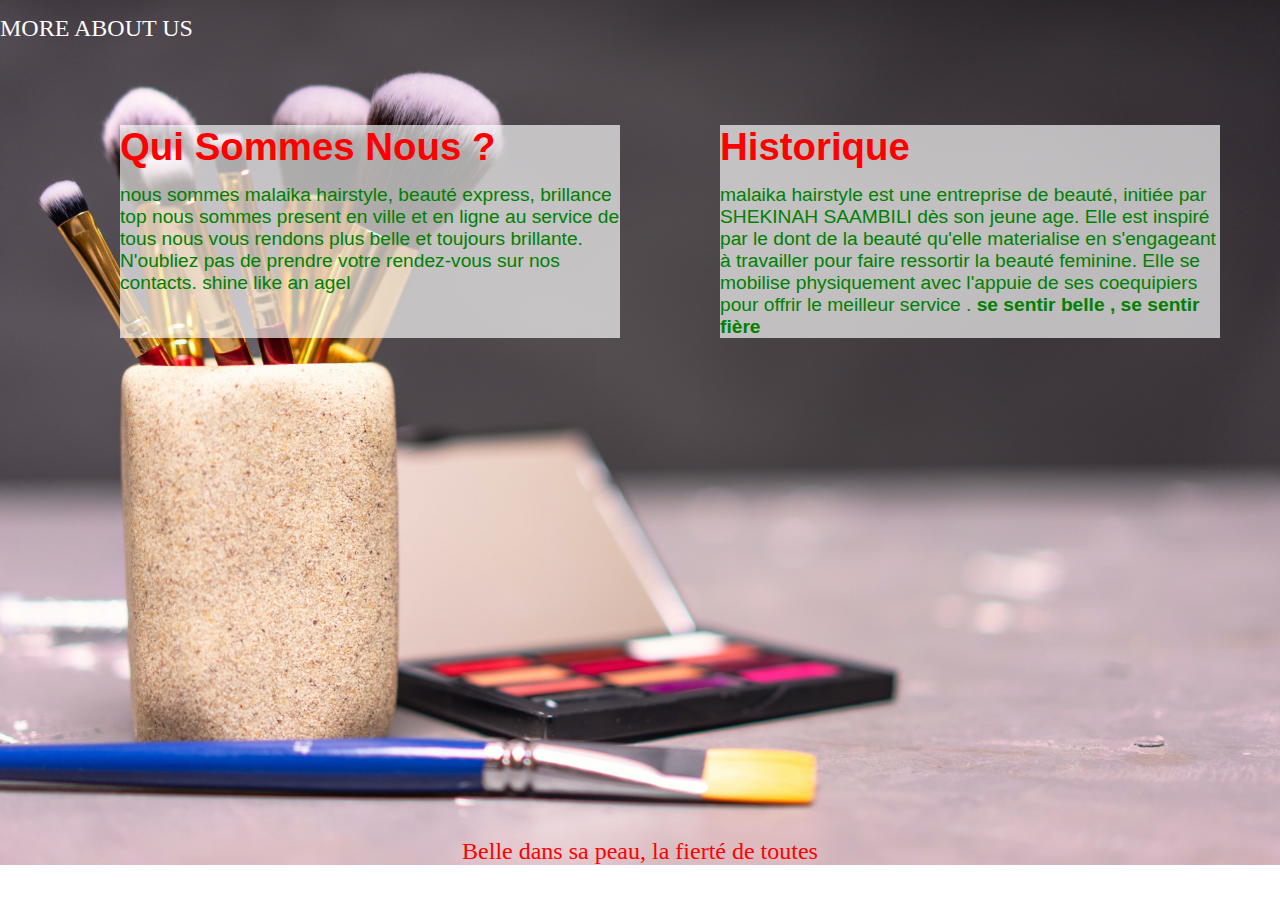
<file: about.html>
<!DOCTYPE html>
<html lang="en">
<head>
    <meta charset="UTF-8">
    <meta http-equiv="X-UA-Compatible" content="IE=edge">
    <meta name="viewport" content="width=device-width, initial-scale=1.0">
    <link rel="stylesheet" href="css/monfichier.css">
    <title>Document</title>
</head >
<body >
    <header class="hd" >
        more about us
    </header>
    
<section class="about">
<div >

<p> <h1 id="tit"> qui sommes nous ?</h1>
    nous sommes malaika hairstyle, beauté express, brillance top 
    nous sommes present en ville et en ligne au service de tous 
    nous vous rendons plus belle et toujours brillante. 
    N'oubliez pas de  prendre votre rendez-vous sur nos contacts. 
    <span>shine like an agel</span> 
</p>
    </div>
    <div>
    <p><h1 id="tit"> historique</h1>
         malaika hairstyle est une entreprise de beauté, initiée par SHEKINAH SAAMBILI 
        dès son jeune age. Elle est inspiré par le dont de la beauté qu'elle materialise 
        en s'engageant à travailler pour faire ressortir la beauté feminine. 
        Elle se mobilise physiquement avec l'appuie de ses coequipiers 
         pour offrir le meilleur service . 
         <span > <strong> se sentir belle , se sentir fière </strong></span>
    </p>
</div>
</section>
<footer class="ft" style="margin-top: 500px; ">Belle dans sa peau, la fierté de toutes </footer>

</body>
</html>
</file>
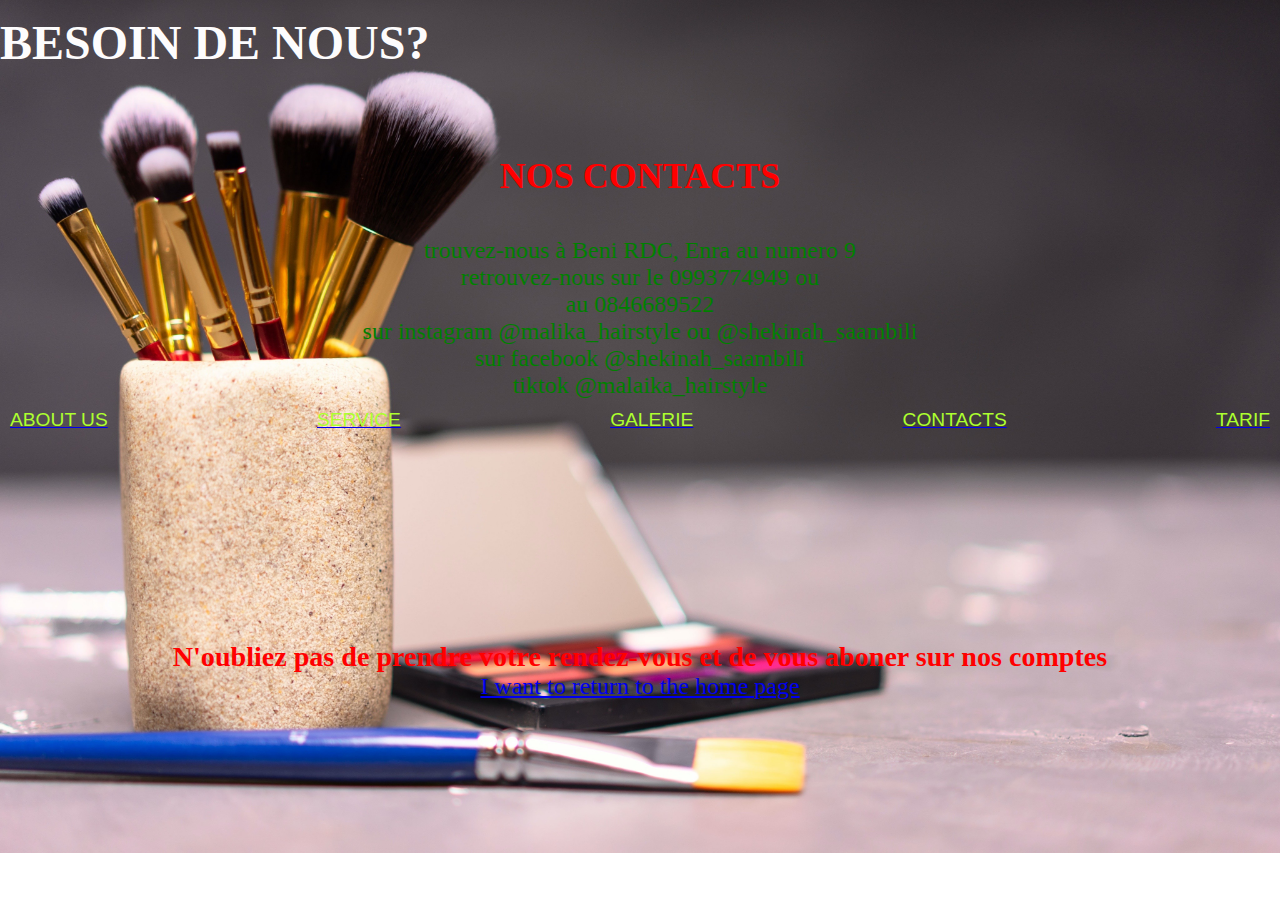
<file: contact.html>
<!DOCTYPE html>
<html lang="en">
<head >
    <meta charset="UTF-8">
    <meta http-equiv="X-UA-Compatible" content="IE=edge">
    <meta name="viewport" content="width=device-width, initial-scale=1.0">
    <link rel="stylesheet" href="css/monfichier.css">
    <title>Document</title>
</head>
<body>
    <header class="hd">
      <h1>Besoin de nous? </h1>  
    </header>
    
    <div class="contact">
        <h2 style="margin-bottom: 40px; margin-top: 40px;"> nos contacts</h2>
      <p style="color: green; font-size: x-large"> 
       <li>  trouvez-nous  à Beni RDC, Enra au numero 9 </li>
       <li> retrouvez-nous sur le 0993774949 ou </li>
       <li> au 0846689522 </li>
      <li>  sur instagram @malika_hairstyle ou @shekinah_saambili </li>
     <li>   sur facebook @shekinah_saambili</li>
     <li>   tiktok @malaika_hairstyle</li>
    </p>
    </div>
    <div class="menu">
      <div> <a href="about.html"><p> ABOUT US</p></a></div>
      <div>  <a href="service.html"> <p>SERVICE</p></a></div>
      <div>  <a href="galerie.html"><p>GALERIE </p></a></div>
      <div>  <a href="contact.html"><p>CONTACTS</p></a></div>
      <div>  <a href="tarif.html"><p>TARIF </p></a></p></div>
     </div> 
    <footer class="ft" ><h3> N'oubliez pas de prendre votre rendez-vous et de vous aboner sur nos comptes
    </h3> 
  <p> <a href="index.html">  I want to return to the home page</a></p></footer>
</body>

</html>
</file>
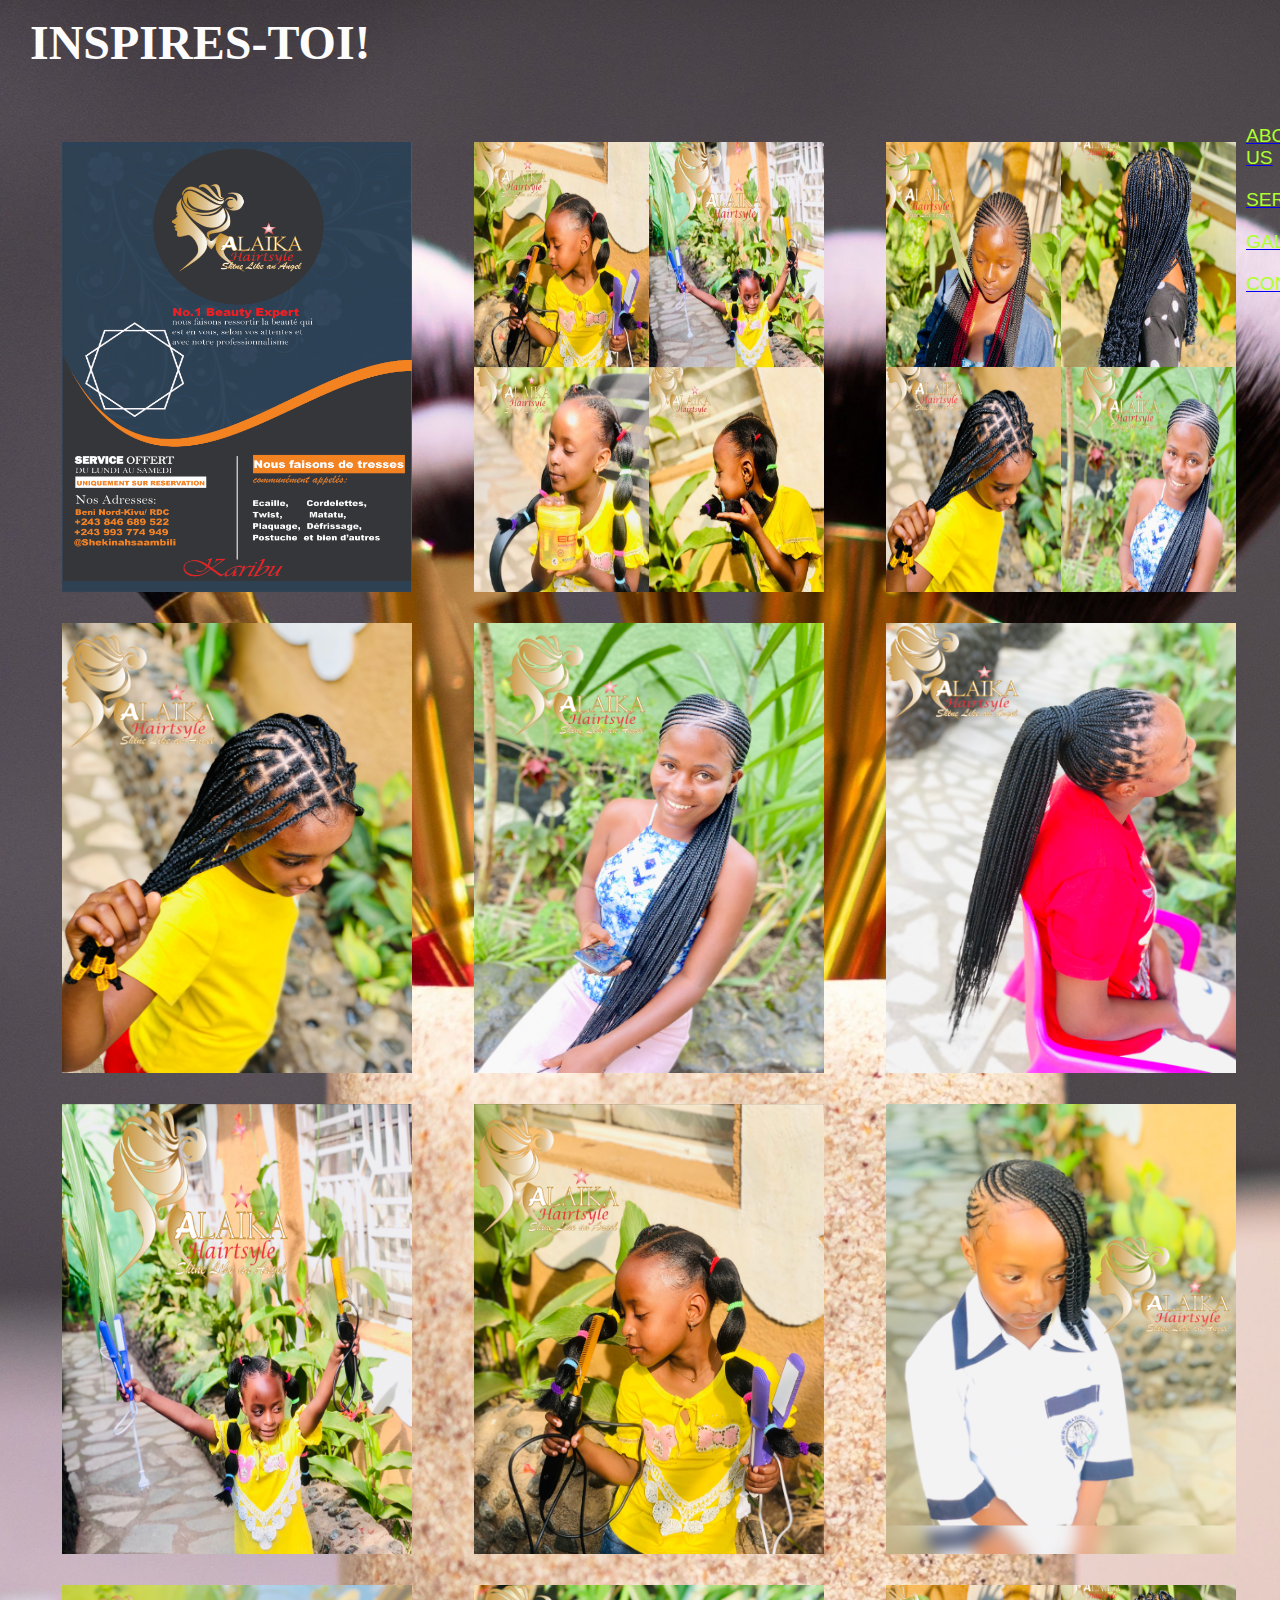
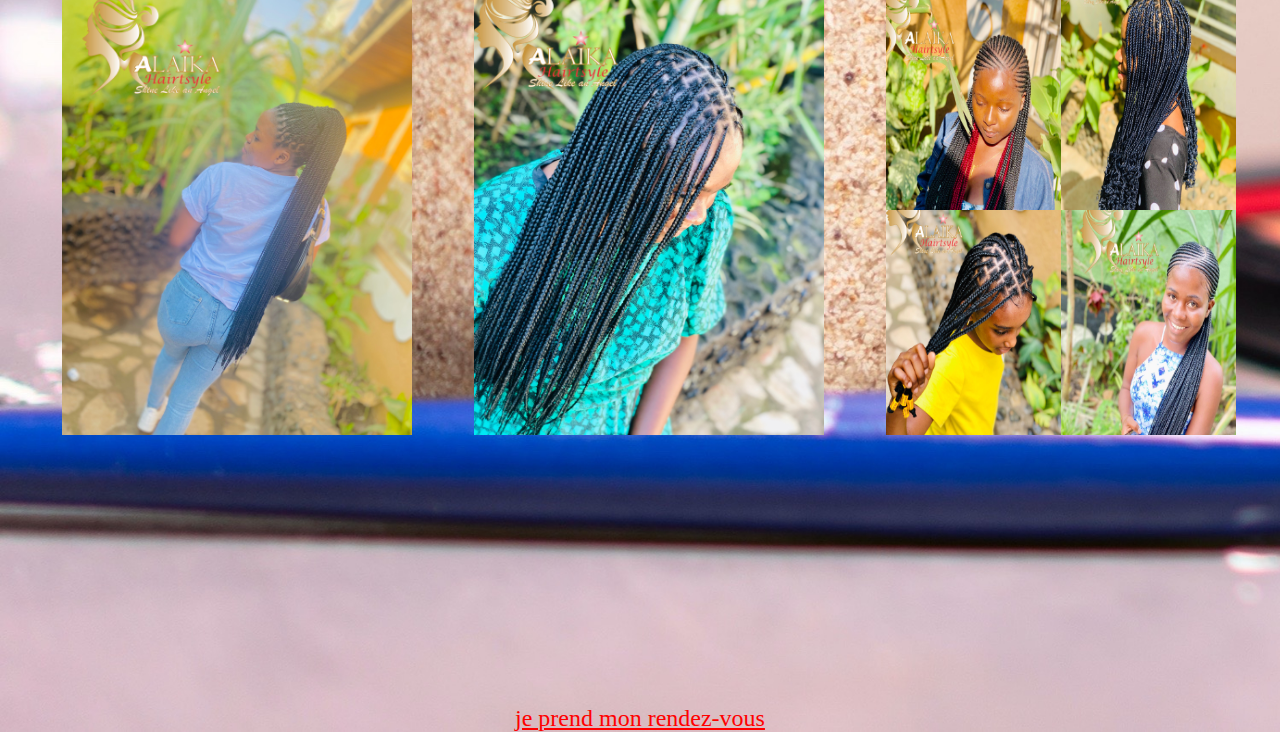
<file: galerie.html>
<!DOCTYPE html>
<html lang="en">
<head>
    <meta charset="UTF-8">
    <meta http-equiv="X-UA-Compatible" content="IE=edge">
    <meta name="viewport" content="width=device-width, initial-scale=1.0">
    <link rel="stylesheet" href="css/monfichier.css">
    <title>Document</title>
</head>
<body>
     <header class="hd" style="margin-left:30px;"><h1 ><strong>inspires-toi!</strong> </h1>
    </header>

<section >
    <div>
        <ul id="image">

            <li> <img src="pictures/post.jpg" alt=""></li>
            <li><img src="pictures/IMG-20230122-WA0059.jpg" alt=""></li> <br>
            <li><img src="pictures/photo-output.JPG" alt=""></li>
     
         </ul>

    </div>
    <div >
        <ul id="image">
            <li><img src="pictures/photo-output-13.JPG" alt=""></li>
            <li><img src="pictures/photo-output-16.JPG" alt=""></li>
            <li><img src="pictures/photo-output-29.JPG" alt=""></li>
        </ul>
    </div>
    <div id="image">
        <ul id="image">
            <li><img src="pictures/photo-output-36.JPG" alt=""></li>
            <li><img src="pictures/photo-output-37.JPG" alt=""></li>
            <li><img src="pictures/photo-output-4.JPG" alt=""></li>
        </ul>
    </div>
    <div id="image">
        <ul id="image">
            <li><img src="pictures/photo-output-40.JPG" alt=""></li>
            <li><img src="pictures/photo-output-9.JPG" alt=""></li>
            <li><img src="pictures/photo-output.JPG" alt=""></li>
        </ul>
    </div>
   </section> 
   <div class="menu">
    <div> <a href="about.html"><p> ABOUT US</p></a></div>
    <div>  <a href="service.html"> <p>SERVICE</p></a></div>
    <div>  <a href="galerie.html"><p>GALERIE </p></a></div>
    <div>  <a href="contact.html"><p>CONTACTS</p></a></div>
    
   </div> 

<footer class="ft" style="margin-top: 2000px;"> <a href="contact.html" style="color:red">je prend mon rendez-vous</a> </footer>
</body>
</html>
</file>
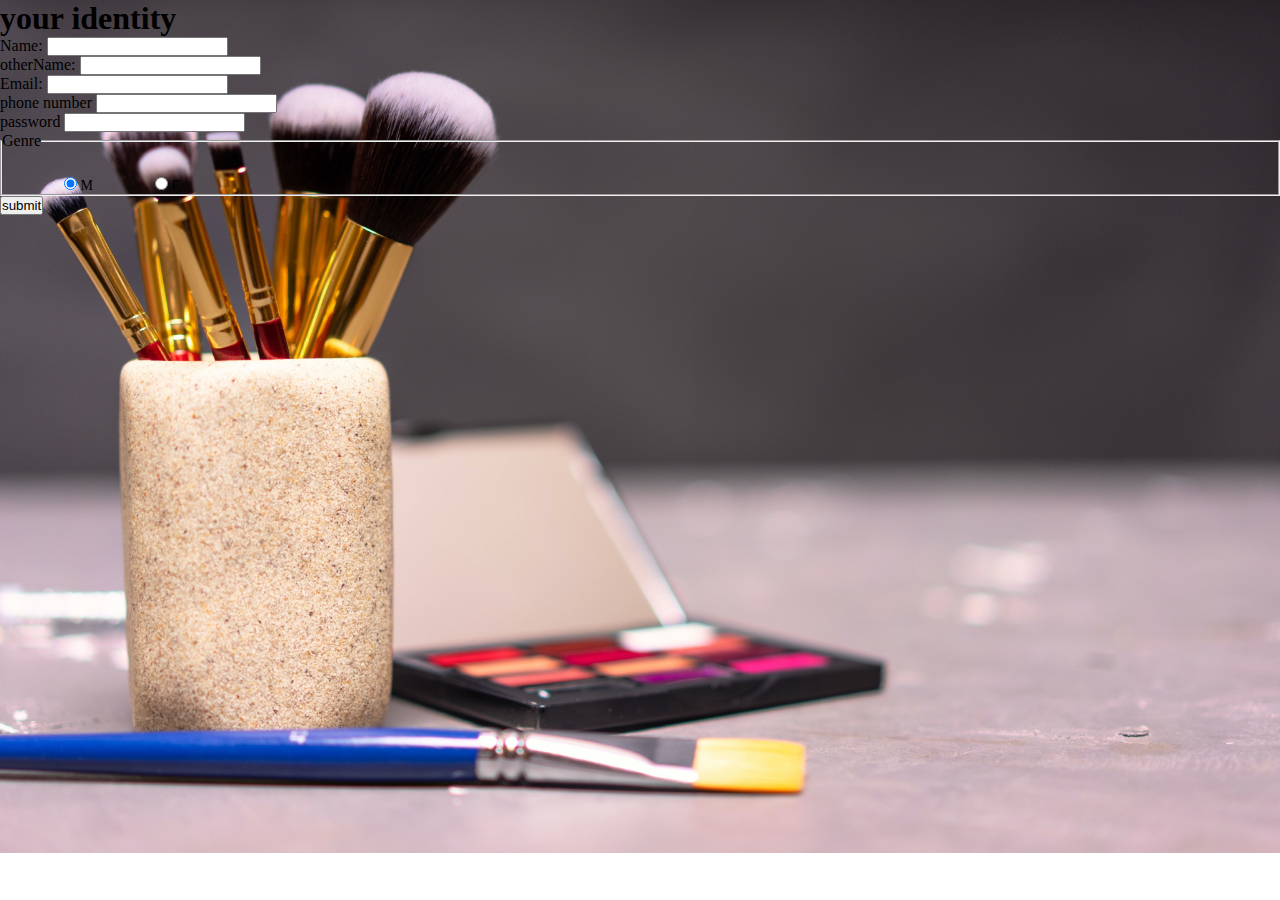
<file: iscription.html>
<!DOCTYPE html>
<html lang="en">
<head>
    <meta charset="UTF-8">
    <meta http-equiv="X-UA-Compatible" content="IE=edge">
    <meta name="viewport" content="width=device-width, initial-scale=1.0">
    <link rel="stylesheet" href="css/monfichier.css">
    <title>Document</title>
</head>
<body>
    <h1 id="identity">your identity</h1>
    <p id="result"></p>
    <form id="testForm">
        <p>
        <label for="name">Name:</label>
        <input type="text"  id="name" name="user_name" required />
        </p>
        <p><label for="name">otherName:</label>
            <input type="text"  id="postname" name="user_postname" required/></p>
        <p>
        <label for="mail">Email:</label>
        <input type="email" id="mail" name="user_email" required/>
        </p>
        <p>
            <label for="phone">phone number </label>
            <input type="tel" id="mail" name="phone number" required />
        </p>
        <p>
            <label for="password">password</label>
            <input type="password" id="password" name="user_password" required />  
        </p>
       
        <fieldset>
            <legend>Genre</legend>
            <ul>
              <li>
                  <input type="radio" id="masculin" name="sexe"  checked>
                <label for="masculin">M</label>
  
              </li>
              <li>
                 <input type="radio" id="feminin" name="sexe">
  
                  <label for="feminin">F</label>
              </li>
            </ul>
          </fieldset>
        <button type="submit">submit</button>
    </form>
   <div>
    <h1 id="para"></h1>
    <p id="message"> </p>
   </div>
<div class="menu">
    <div><a href="index.html" id="home"></a></div>
    <div> <a href="about.html" id="about"></a></div>
    <div><a href="service.html" id ="service"></a></div>
    <div><a href="galerie.html" id="galerie"></a></div>
    <div><a href="contact.htmlid=contact"></a></div>
    
</div>
<div><a href="profil.html" id="profil"></a></div>
    
</body>
<script src="javafile.js"></script>
</html>
</file>
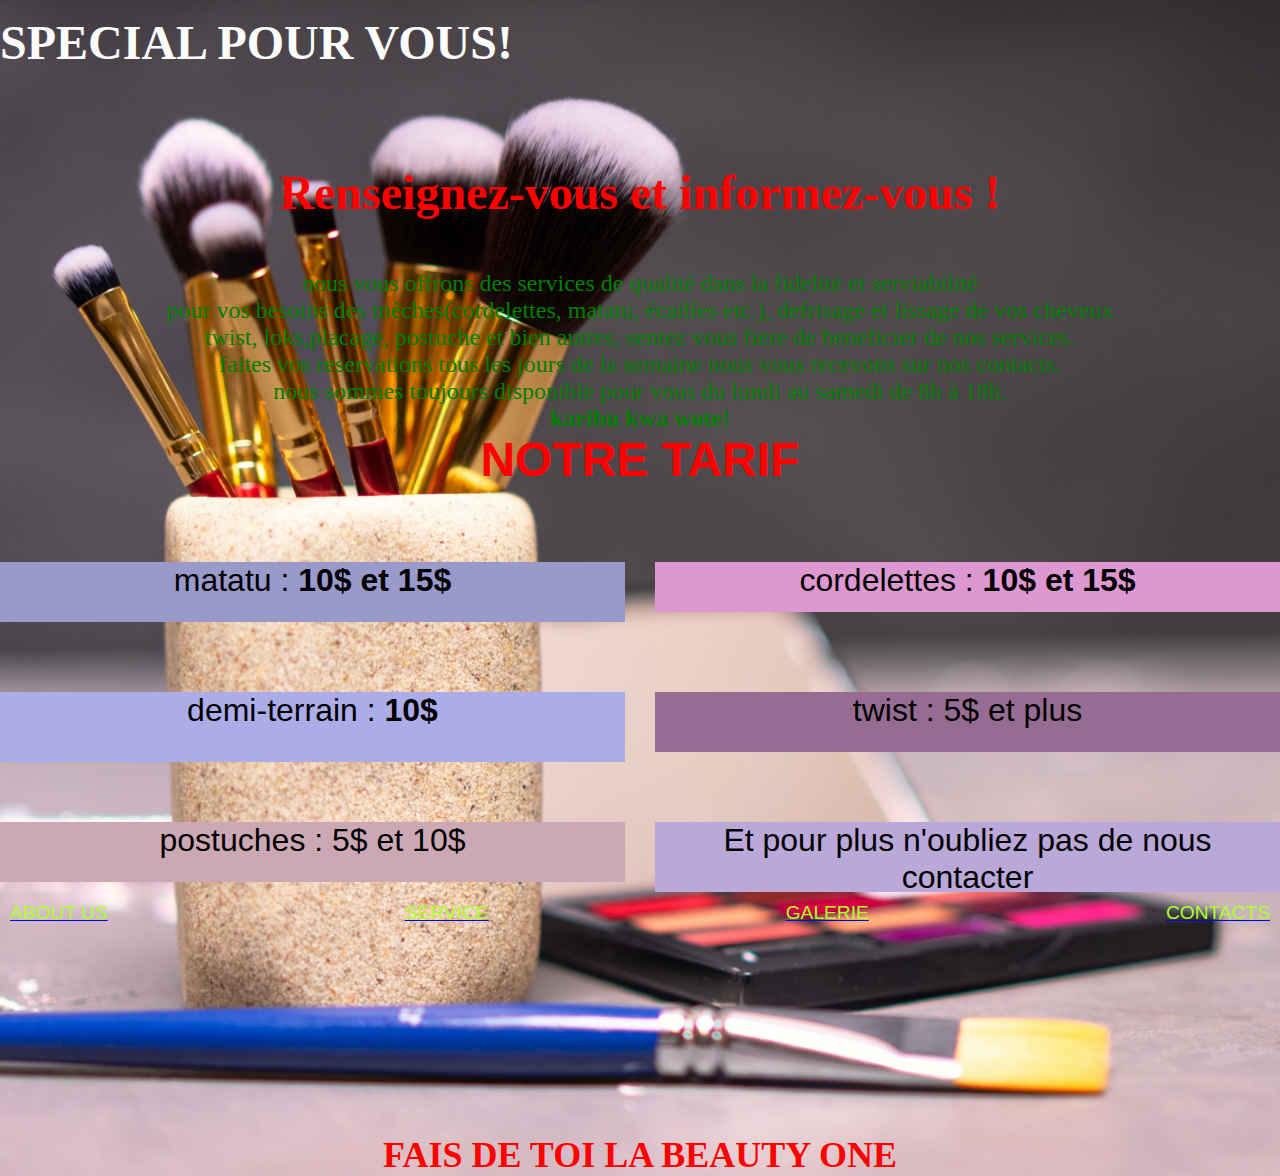
<file: service.html>
<!DOCTYPE html>
<html lang="en">
<head>
    <meta charset="UTF-8">
    <meta http-equiv="X-UA-Compatible" content="IE=edge">
    <meta name="viewport" content="width=device-width, initial-scale=1.0">
    <link rel="stylesheet" href="css/monfichier.css">
    <title>Document</title>
</head>
<body>
    <header class="hd">
        <h1> special pour vous!</h1>
    </header>
    <div class="contact"> <h1 style="color:red ; margin: 50px"> Renseignez-vous et informez-vous !</h1>
        <p> nous vous offrons des services de qualité dans la fidelité et serviabilité <br>
        pour vos besoins des mèches(cordelettes, matatu, écailles etc.), defrisage et lissage de vos cheveux <br>
        twist, loks,placage,  postuche et bien autres, sentez vous fiere de beneficier de nos services. <br>
        faites vos reservations tous les jours de la semaine nous vous recevons sur nos contacts. <br>
        nous sommes toujours disponible pour vous du lundi au samedi de 8h à 18h. <br>
        <span style="font-size: x-large; "> <strong> karibu kwa wote!</strong></span>

        </p>
        </div>
        <div class="tarif">
            <header class="h"> <h2> Notre Tarif</header></h2>
        <p class="matatu">  matatu : <strong>10$ et 15$</strong></p>
        <p class="cord">cordelettes : <strong> 10$ et 15$</strong></p>
        <p class="dt">demi-terrain : <strong>10$ </strong></p>
        <p class="twist"> twist  : 5$ et plus</p>
        <p class="post"> postuches : 5$ et 10$</p>
        <p class="plus"> Et pour plus n'oubliez pas de nous contacter</p>

        </div>
        <div class="menu">
            <div> <a href="about.html"><p> ABOUT US</p></a></div>
            <div>  <a href="service.html"> <p>SERVICE</p></a></div>
            <div>  <a href="galerie.html"><p>GALERIE </p></a></div>
            <div>  <a href="contact.html"><p>CONTACTS</p></a></div>
            
           </div> 

        <footer class="ft"> <h2> fais de toi la beauty one</h2></footer>
    
</body>
</html>
</file>
<file: css/monfichier.css>
*{
    margin: 00;
    padding: 00;
 }
 .main{
     width: 100%;
     background:linear-gradient(to top, rgba(0,0,0,0.5)50%,rgba(0,0,0,0.5)50%,),url(phot2.JPG);
     background-position:center;
     background-size:cover;
     height:109vh;
 }
 .navbar{
     display: flex;
     flex-direction: row;
     flex-wrap: wrap;
     justify-content: space-around;
    
 
 }
 .icon{
     width: 200px;
     float: left;
     height: 70px;
 
 }
 .logo{
     color: red;
     font-size: 30px;
     font-family: Arial;
     padding-left: 20px;
     float:left;
     padding-top: 10px;
 
 }
 .menu{
    display: flex;
     flex-wrap: wrap;
     flex-direction: row;
     justify-content: space-between;
     text-align: left;
     
     
 }
 .menu p{
    color: greenyellow;
    margin: 10px;
    font-family: Arial, Helvetica, sans-serif;
    font-size: larger; 
 }
 .menu a :hover{
  color: red;
 }
 ul{
     float: left;
     display: flex;
     justify-content: center;
     align-items: center;
 }
 ul li{
     list-style: none;
     margin-left: 62px;
     margin-top: 27px;
     font-size: 14px;
 
 }
 ul li a{
     text-decoration: none;
     color: green; 
     font-family: arial;
     font-weight: bold;
     transition: 0.4s ease-in-out;
 }
 ul li a:hover{
 color: orangered;
 }
 .search{
     width: 330px;
     float: left;
     margin-left:270px ;
 }
 .srch{
     font-family: 'Times New Roman';
     width: 200px;
     height: 40px;
     background: transparent;
     border: 1px solid red;
     margin-top: 13px;
     color:black;
     padding: 10px;
     float: left;
     font-size: 16px;
     border-bottom-left-radius: 5px;
     border-top-left-radius: 5px;
 
 }
 
 body{
     background: url(phot2.JPG) no-repeat;
     background-size: cover;
     margin: 00;
    padding: 00;
 }
 .btnn{
     width: 100px;
     height: 40px;
     background:red ;
     border: 2px solid red;
     margin-top: 13px;
     color:white;
     font-size: 15px;
     border-bottom-right-radius: 5px;
     border-bottom-right-radius: 5px;
 }
 .btn:focus{
     outline: none;
 
 }
 .srch:focus{
     outline: none;
 }
 .content{
     height: auto;
     margin: auto;
     color: white;
     margin-bottom: 10px;
     margin-left: 20px;
     
 }
 .content .par{
     padding-left:20px ;
     padding-bottom: 25px;
     font-family: Arial;
     letter-spacing:1.2px ;
     line-height: 30px;
     color: rgb(242, 248, 244);
 }
 
 .content .h1{
     font-family: 'Times New Roman';
     font-size: 50x;
     padding-left: 20px;
     letter-spacing: 2px;
     margin-top: 9%;
 }
    
 .content .cn{
     width: 160px;
     height: 40px;
     background: wheat;
     border: none;
     margin-bottom: 10px;
     margin-left: 20px;
     font-size: 18px;
     border-radius: 10px;
     cursor: pointer;
     transition: 4s ease;
 }
 .content .cn a{
     text-decoration: none;
     color: red;
     transition: 3s ease;
 }
 .cn:hover{
     background-color: rgb(185, 230, 185);
 } 
 .content span{
     color: white;
     font-size: 50px;
 }
 .form {
     width:max-content;
     height: 380px;
     background: linear-gradient( to top, rgba(197, 199, 197, 0.8)50%,rgba(197, 199, 197, 0.8)50%);
     top: -20px;
     margin: 2px;
     padding: 2px;
     align-items: start;
     
 }
 .form h2{
     width: 233px;
     font-family: sans-serif;
     text-align: center;
     color: red;
     font-size: 22px;
     background-color: white;
     border: 2px;
     padding: 8px;
 }
 .form input{
     width: 240px;
     height: 35px;
     background: transparent;
     border-bottom: 2px solid red;
     border-top: none;
     border-right: none;
     border-left: none;
     color:white;
     font-size: 15px;
     letter-spacing: 1px;
     margin-top: 30px;
     font-family: sans-serif;
 
 }
 .btn{
     width: 250px;
     height: 40px;
     background: red;
     border: none;
     margin-top: 30px;
     font-size: 18px;
     border-radius: 10px;
     cursor: pointer;
     color: white;
     text-align: center;
 }
 .btn:hover{
     background: white;
     color: red;
 }
 .btn a{
     text-decoration: none;
     color: black;
     font-weight: bold;
 }
 .form .link{
     font-family: arial;
     font-size: 17px;
     padding-top: 20px;
     text-align: center;
     color: black;
 }
 .form .link a{
     text-decoration: none;
     color: green;
 }
 .liw{
     padding-top: 15px;
     padding-bottom: 10px;
     text-align: center;
 }
 .icone a{
     text-decoration: none;
     color: white;
     
 }
 
 .icone ion-icone{
     color: white;
     font-size: 30px;
     padding-left: 14px;
     padding-top: 5px;
     transition: 0.3s ease;
     
 }
 .icone ion-icon:hover{
     color: red;
 }
 img{
    height:180px;
    width: 250px;
 }
 
 footer{
    text-align: center;
    color: red;
    font-size: large;
    
 }
 h2{
    text-transform: uppercase;
    color: red;
    
 }
 .contact{
    color: green;
    font-size: x-large;
    text-align: center;
    
 }
 .about{
    color: green;
    display: flex;
    flex-wrap: wrap;
    margin: 10px;
    font-size: larger;
    padding-left: 60px;
    font-family: Arial;
    justify-content: space-around;
    flex-direction: row;
}   
.about div{
min-width: 300px;
max-width: 500px;
flex:1;
background-color: #FFFFFFAA;
  }  
 
 .hd{
    width: 1000px;
    height: 100px;
    color: rgb(253, 252, 253);
    font-family: Georgia, 'Times New Roman', Times, serif;
    font-size: x-large;
    text-transform: uppercase;
    margin-top: 15px;
 }
 #tit{
    color: red;
    text-decoration: dotted;
    text-transform: capitalize;
    margin-bottom: 15px;
    
 }
 .ft{
    margin-top: 200px; 
    font-size: x-large;
 }
 
 img{
    height: 450px;
    width: 350px;
    
 }
 @import url(https://fonts.googleapis.com/css?family=Open+Sans);
 .tarif{
    display: grid;
    grid-template-columns: 1fr 2fr;
    gap: 30px; 
    grid-template-columns: 1fr 1fr;
    grid-template-rows: 1fr 1fr 1fr ;
    font-family: 'Open Sans','Gill Sans', 'Gill Sans MT', Calibri, 'Trebuchet MS', sans-serif;
    
 }
 .h{
   grid-column: 1/3;
   grid-row: 1;
    height: 100px;
    justify-content: center;
    text-align: center;
    font-size: xx-large;
    
 }
 .matatu{
   
    height: 60px;
    background-color: rgb(153, 153, 202);
    justify-content: center;
    text-align: center;
    font-size: xx-large;
 }
 .cord{
   
    height: 50px;
    background-color: rgb(221, 151, 209);
    justify-content: center;
    text-align: center;
    font-size: xx-large;
    text-decoration-color: aquamarine;
 }
 .dt{
   
    height: 70px;
    background-color: rgb(172, 172, 233);
    justify-content: center;
    text-align: center;
    font-size: xx-large;
    

 }
 .post{
   
    height: 60px;
    background-color: rgb(204, 168, 180);
    justify-content: center;
    text-align: center;
    font-size: xx-large;
 }
 .twist{
   
    height: 60px;
    background-color: rgb(151, 108, 147);
    justify-content: center;
    text-align: center;
    font-size: xx-large;

 }
 .plus{
   
    height: 70px;
    background-color: rgb(186, 168, 216);
    justify-content: center;
    text-align: center;
    font-size: xx-large;
 }
 #f{
    margin: 100px;
    font-size: x-large;
 }
 .sect{
    display: flex;
    flex-wrap: wrap;
    flex-direction: row;
    justify-content: left;
 }
 .image{
    width: 200px;
    height: 200px;
 }
 #signin{
    display: inline;
    margin-left: none;
    margin-bottom: 60px;
 }
 .label{
    display: inline;
    
 }
</file>
